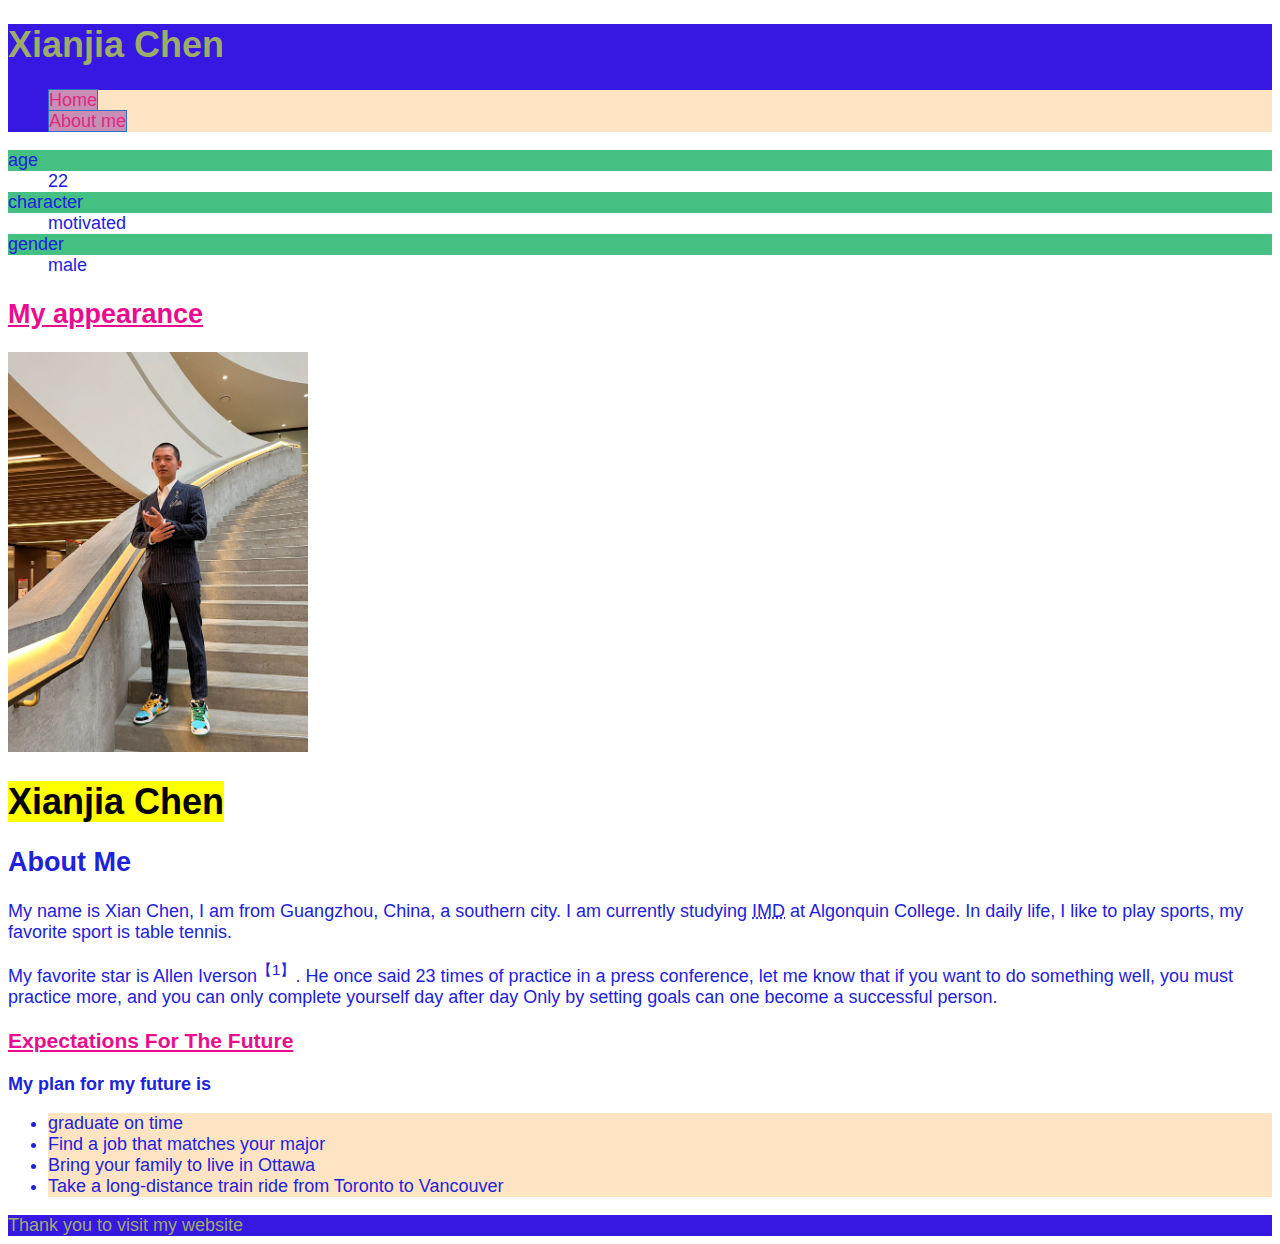
<file: html-assignment/index.html>
<!DOCTYPE html>
<html lang="en">
<head>
    <meta charset="UTF-8">
    <meta http-equiv="X-UA-Compatible" content="IE=edge">
    <meta name="viewport" content="width=device-width, initial-scale=1.0">
    <title>Ultraman</title>
    <link href="css/main.css" rel="stylesheet">
    
</head>
<body>
    <header>
<h1>Xianjia Chen</h1>
<nav>
    <ul>
        <li><a href="index.html">Home</a></li>
        <li><a href="note.html">About me</a></li>
    </ul>
</nav>
</header>
    <dl>
        <dt>age</dt>
        <dd>22</dd>
        <dt>character</dt>
        <dd>motivated</dd>
        <dt>gender</dt>
        <dd>male</dd>
    </dl>
    <section>
        <h2 class="site-title">My appearance</h2>
        <img src="images/xianjia_chen.jpg" alt="My look" width="300">
    </section>
    <h1><mark>Xianjia Chen</mark></h1>
    <section>
        <h2>About Me</h2>
        <article>
            <p>My name is Xian Chen, I am from Guangzhou, China, a southern city. I am currently studying <abbr title="Interactive Media Design">IMD</abbr> at Algonquin College. In daily life, I like to play sports, my favorite sport is table tennis. 
            </p>
            <p>My favorite star is Allen Iverson<sup>【1】</sup>. He once said 23 times of practice in a press conference, let me know that if you want to do something well, you must practice more, and you can only complete yourself day after day Only by setting goals can one become a successful person.
            </p>
        </article>
        <h3 class="site-title">Expectations For The Future</h3>
        <b>My plan for my future is</b>
        
        <ul>
        
        <li>graduate on time</li>
        <li>Find a job that matches your major</li>
        <li>Bring your family to live in Ottawa</li>
        <li>Take a long-distance train ride from Toronto to Vancouver</li>
        
        </ul>
        
    </section>

    <footer>Thank you to visit my website</footer>
</body>
</html>
</file>
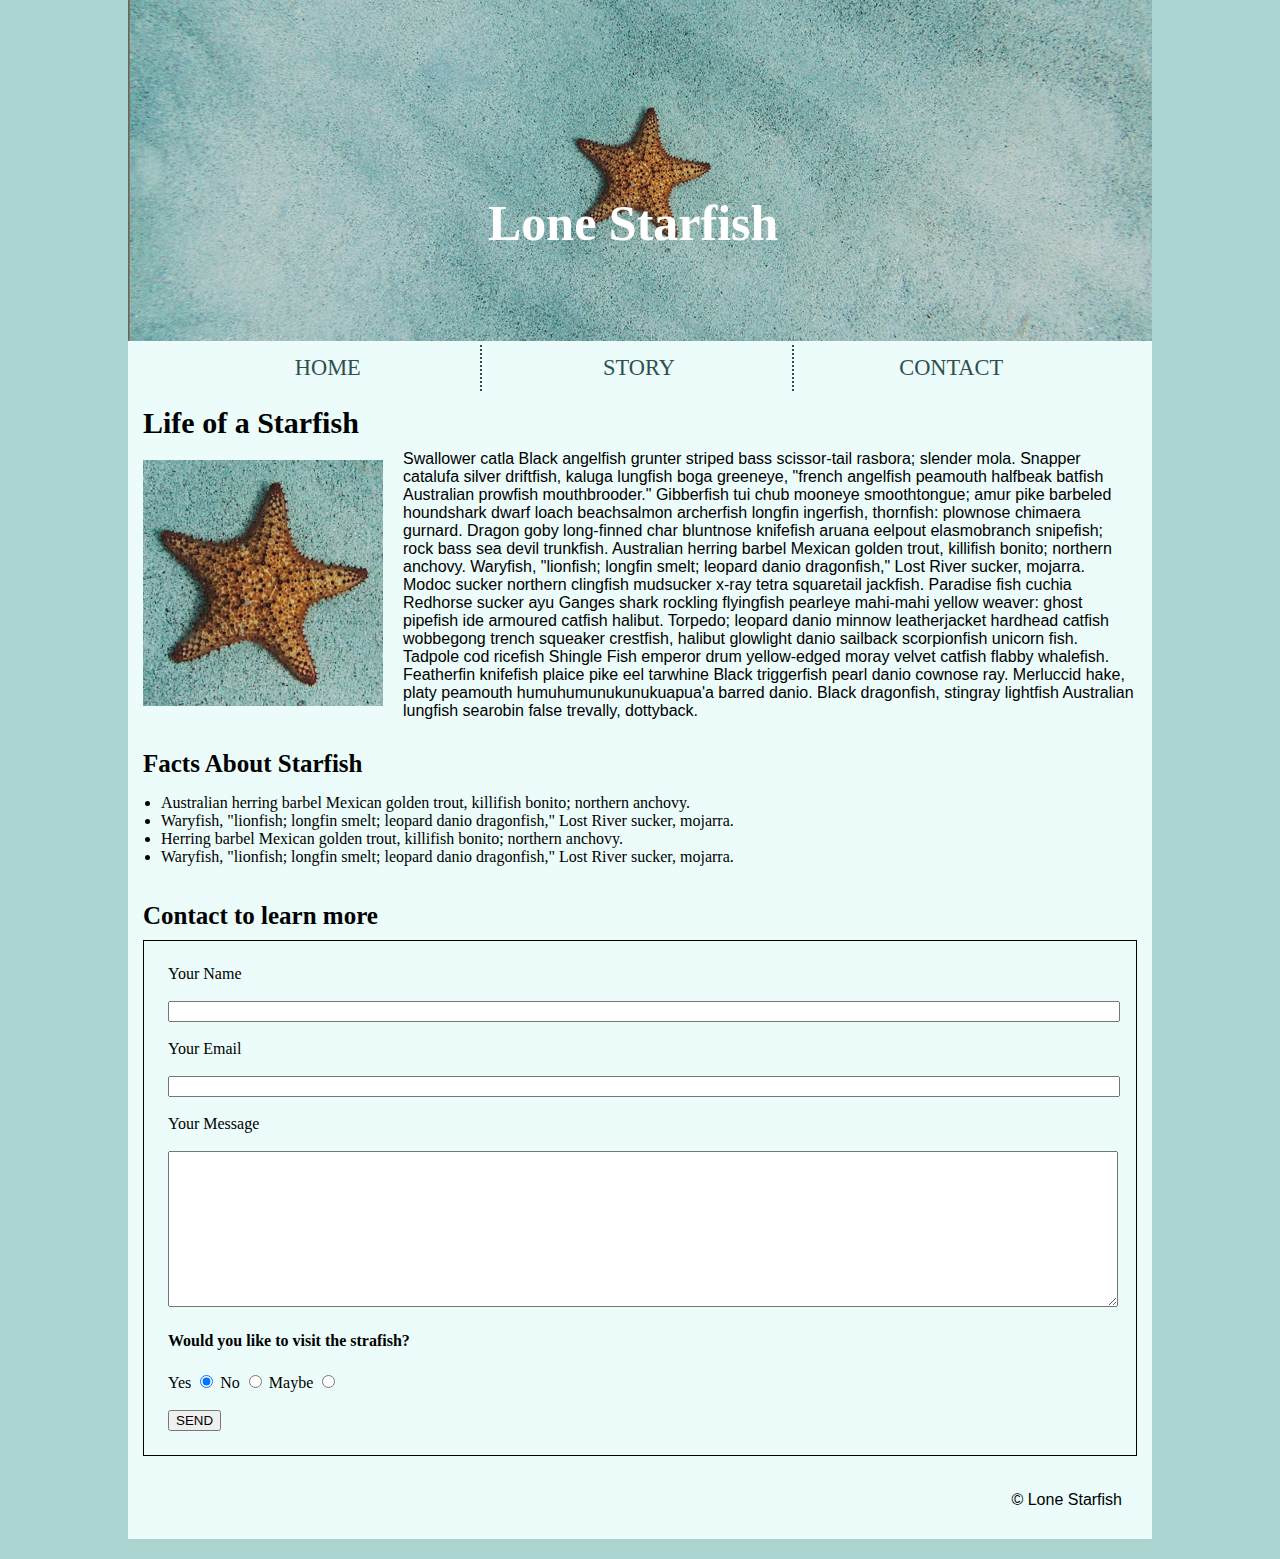
<file: midterm/index.html>
<!DOCTYPE html>
<html lang="en">

<head>
    <meta charset="UTF-8">
    <title>Lone Starfish</title>
    <link rel="stylesheet" href="css/main.css">

</head>

<!-- Header -->

<body>
    <header class="header">
        <div class="site_header">
            <h1>Lone Starfish</h1>
            <!--Adding image-->
            <img src="images/lone-starfish-wide.jpg" alt="starfish_wide">
        </div>
        <nav>
            <ul>
                <li class="navline">
                    <a href="">HOME</a>
                </li>
                <li class="navline">
                    <a href="">STORY</a>
                </li>
                <li>
                    <a href="">CONTACT</a>
                </li>
            </ul>
        </nav>
    </header>

    <!-- main body of website -->
    <main class="mainbody">
        <!-- First part of main body - article wrapping around the image-->


        <section>
            <h2>Life of a Starfish</h2>
            <article>
                <div>
                    <img src="images/lone-starfish.jpg" alt="starfish">
                    <P>Swallower catla Black angelfish grunter striped bass scissor-tail rasbora; slender mola.
                        Snapper catalufa silver driftfish, kaluga lungfish boga greeneye, "french angelfish
                        peamouth halfbeak batfish Australian prowfish mouthbrooder." Gibberfish tui chub mooneye
                        smoothtongue; amur pike barbeled houndshark dwarf loach beachsalmon archerfish longfin
                        ingerfish, thornfish: plownose chimaera gurnard. Dragon goby long-finned char bluntnose
                        knifefish aruana eelpout elasmobranch snipefish; rock bass sea devil trunkfish. Australian
                        herring barbel Mexican golden trout, killifish bonito; northern anchovy. Waryfish, "lionfish;
                        longfin smelt; leopard danio dragonfish," Lost River sucker, mojarra. Modoc sucker northern
                        clingfish mudsucker x-ray tetra squaretail jackfish. Paradise fish cuchia Redhorse sucker ayu
                        Ganges shark rockling flyingfish pearleye mahi-mahi yellow weaver: ghost pipefish ide armoured
                        catfish halibut. Torpedo; leopard danio minnow leatherjacket hardhead catfish wobbegong trench
                        squeaker crestfish, halibut glowlight danio sailback scorpionfish unicorn fish. Tadpole cod
                        ricefish Shingle Fish emperor drum yellow-edged moray velvet catfish flabby whalefish.
                        Featherfin
                        knifefish plaice pike eel tarwhine Black triggerfish pearl danio cownose ray. Merluccid hake,
                        platy peamouth
                        humuhumunukunukuapua'a barred danio. Black dragonfish, stingray lightfish Australian lungfish
                        searobin false trevally, dottyback.</P>
                </div>
            </article>
        </section>
        <!-- Second part of main body - Facts About Starfish -->
        <!-- Fact - using list tag -->
        <section>
            <h3>Facts About Starfish</h3>
            <ul class="factsaboutstarfish">
                <li>
                    Australian herring barbel Mexican golden trout, killifish bonito; northern anchovy.
                </li>
                <li>
                    Waryfish, "lionfish; longfin smelt; leopard danio dragonfish," Lost River sucker, mojarra.
                </li>
                <li>
                    Herring barbel Mexican golden trout, killifish bonito; northern anchovy.
                </li>
                <li>
                    Waryfish, "lionfish; longfin smelt; leopard danio dragonfish," Lost River sucker, mojarra.
                </li>
            </ul>
        </section>

        <!-- Third part of main body - Contact to learn more -->
        <!-- Form - for contact -->
        <section>
            <h3>Contact to learn more</h3>

            <form id="contact">

                <div>
                    <label for="yourname">Your Name</label>
                    <br>
                    <br>
                    <input type="text" id="yourname" name="yourname">
                </div>

                <br>

                <div>
                    <label for="youremail">Your Email</label>
                    <br>
                    <br>
                    <input type="text" id="youremail" name="youremail">
                </div>

                <br>

                <div>
                    <label for="yourmessage">Your Message</label>
                    <br>
                    <br>
                    <textarea name="yourmessage" id="yourmessage" cols="30" rows="10"></textarea>
                </div>

                <div>
                    <h4>Would you like to visit the strafish?</h4>
                    <label for="yes">Yes</label>
                    <input type="radio" name="past" id="yes" checked>
                    <label for="no">No</label>
                    <input type="radio" name="past" id="no">
                    <label for="maybe">Maybe</label>
                    <input type="radio" name="past" id="maybe">
                </div>
                <br>
                <button type="submit">SEND</button>
            </form>
        </section>
    </main>
    
    <!-- ***** footer for the page ****** -->
    <footer class="site-footer">
        <p>&copy; Lone Starfish</p>
    </footer>
</body>

</html>
</file>
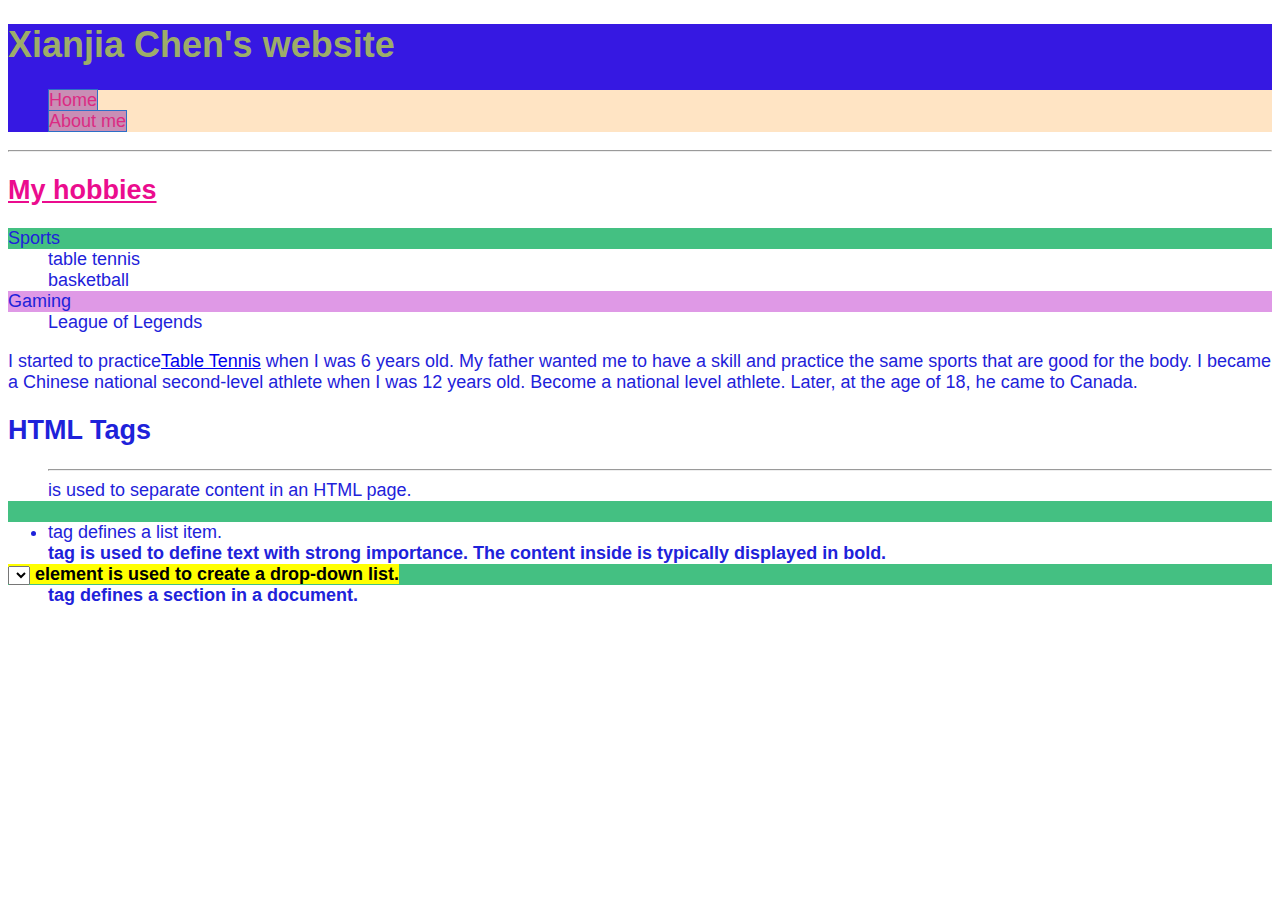
<file: html-assignment/note.html>
<!DOCTYPE html>
<html lang="en">
<head>
    <meta charset="UTF-8">
    <meta http-equiv="X-UA-Compatible" content="IE=edge">
    <meta name="viewport" content="width=device-width, initial-scale=1.0">
    <title>Patrick</title>
    <link href="css/main.css" rel="stylesheet">
</head>
<body>
    <header>
        <h1>Xianjia Chen's website</h1>
        <nav>
            <ul>
                <li>
                    <a href="index.html" target="_blank">Home</a>
                </li>
                <li>
                    <a href="note.html" target="_blank">About me</a>
                </li>
            </ul>
        </nav>
    </header>
    <hr>

    <section>
        <h2 class="site-title">My hobbies</h2>
        <dl>
            <dt>Sports</dt>
            <dd>table tennis</dd>
            <dd>basketball</dd>
            <dt>Gaming</dt>
            <dd>League of Legends</dd>

        </dl>
    </section>
    <section>
        <p>I started to practice<a href="http://en.wikipedia.org/wiki/Table_tennis" target="_blank">Table Tennis</a> when I was 6 years old. My father wanted me to have a skill and practice the same sports that are good for the body. I became a Chinese national second-level athlete when I was 12 years old. Become a national level athlete. Later, at the age of 18, he came to Canada.
        </p>
    </section>
    <section>
        <h2>HTML Tags</h2>
        <dl>
            <dt><mark></mark></dt>
            <dd>
                <hr>is used to separate content in an HTML page.
            </dd>

            <dt><mark><li></mark></dt>
            <dd>
                <li> tag defines a list item.
            </dd>

            <dt><mark><strong></mark></dt>
            <dd>
                <strong> tag is used to define text with strong importance. The content inside is typically displayed in bold.
            </dd>

            <dt><mark><select></mark></dt>
            <dd>
                <select> element is used to create a drop-down list.
            </dd>
            <dt><mark><section></mark></dt>
            <dd>
                <section> tag defines a section in a document.
            </dd>

        </dl>
    </section>
</body>
</html>
</file>
<file: html-assignment/css/main.css>
body {
    color:rgb(30, 34, 218);
    font-family: Arial, Helvetica, sans-serif;
    font-size: 18px;
}

header,footer{
    background-color: rgb(54, 24, 226);
    color: rgba(168, 189, 93, 0.918);
}

.site-title {
    color: rgb(235, 12, 142);
    text-decoration: underline;
}

#images{
    box-shadow: 0 0 2px 1px black;

}

ul li {
    background-color: bisque;
    list-style-type: disc;
}

dl dt {
    background-color:rgb(223, 153, 230);
    list-style: square;
}

dl dt:nth-child(odd){
    background-color: rgb(68, 192, 130);
}

 nav li{
    
    list-style-type: none;
    
    
}

nav ul a{
    text-decoration: none;
    color: rgb(219, 43, 131);
}

nav ul a,
nav ul a:link,
nav ul a:visited{
    background-color: rgb(201, 142, 181);
    border: 1px solid rgb(44, 111, 199);
}

nav ul a:hover,
nav ul a:focus{
    background-color: rgb(14, 125, 199);
}

nav ul a:active{
    text-decoration: underline;
}
</file>
<file: midterm/css/main.css>
.html,body {
    background-color:#aad4cf;
    margin: 0 ;
	padding: 0;
	border: 0;
    
}
/* Using position:absolute */
.header{
    width: 1024px;
}
h1 { 
    position: absolute;
    top: 160px;
    width: 100%;
    font-size: 50px;
    color: white;
    font-family: Papyrus;
    padding: 0 360px 0 360px;
    
}
/* Adding header image */
header img .site_header{
    width: 1024px;
}
 

h2{
    margin: 10px;
    font-size: 30px;
}

h3 {
    margin: 10px;
    font-size: 25px;
}
p {
    margin: 10px;
    height: auto;
    width: auto;
    font-family:sans-serif;
}


/* Adding float for image - text around the image */
div img:nth-child(1) {
    width: 240px;
    float: left;
    margin: 10px;
    margin-right: 20px;
    margin-bottom: 20px;
  } 

  /* Remove list style of navigation */
  nav ul {
      list-style:none;
      margin:0mm;
      text-align: center;
      padding:0;
    }
    
    /* Adding style for navigation */
nav ul li{
    display: inline-block;
    padding:10px 30px 10px 30px;
    width:30%;
    box-sizing: border-box;
    
}
/* Line beteewn the navigation */
.navline {
    border-right: dotted darkslategray 2px;
}
/* Adding hover and focus */
nav ul a:hover,
nav ul a:focus{
    text-decoration: underline overline dotted;
}

nav ul a {
    display: block;
    color: darkslategray;
    text-decoration: none;
    font-size: 1.4em ;
} 

section{
    padding:5px;
}

form div #yourname,#youremail,#yourmessage {
    width: 100%;
}

.mainbody, footer,header {
    background-color: #ebfcfa;
    max-width: 1024px;
    margin:auto;
}

.factsaboutstarfish{
    padding-left:28px;
}
/* CSS for Contact to learn more */
#contact {
    list-style: none;
    text-decoration: none;
}


#contact {
    width: auto;
    border: 1px solid black;
    padding: 1.5em;
    margin-left: 10px;
    margin-right: 10px;
    box-sizing: border-box;
 }

/* Adding footer style */
.site-footer p{
    padding: 30px;
    text-align: right;
    margin: 0 auto;
    margin-bottom: 20px;
}
</file>
